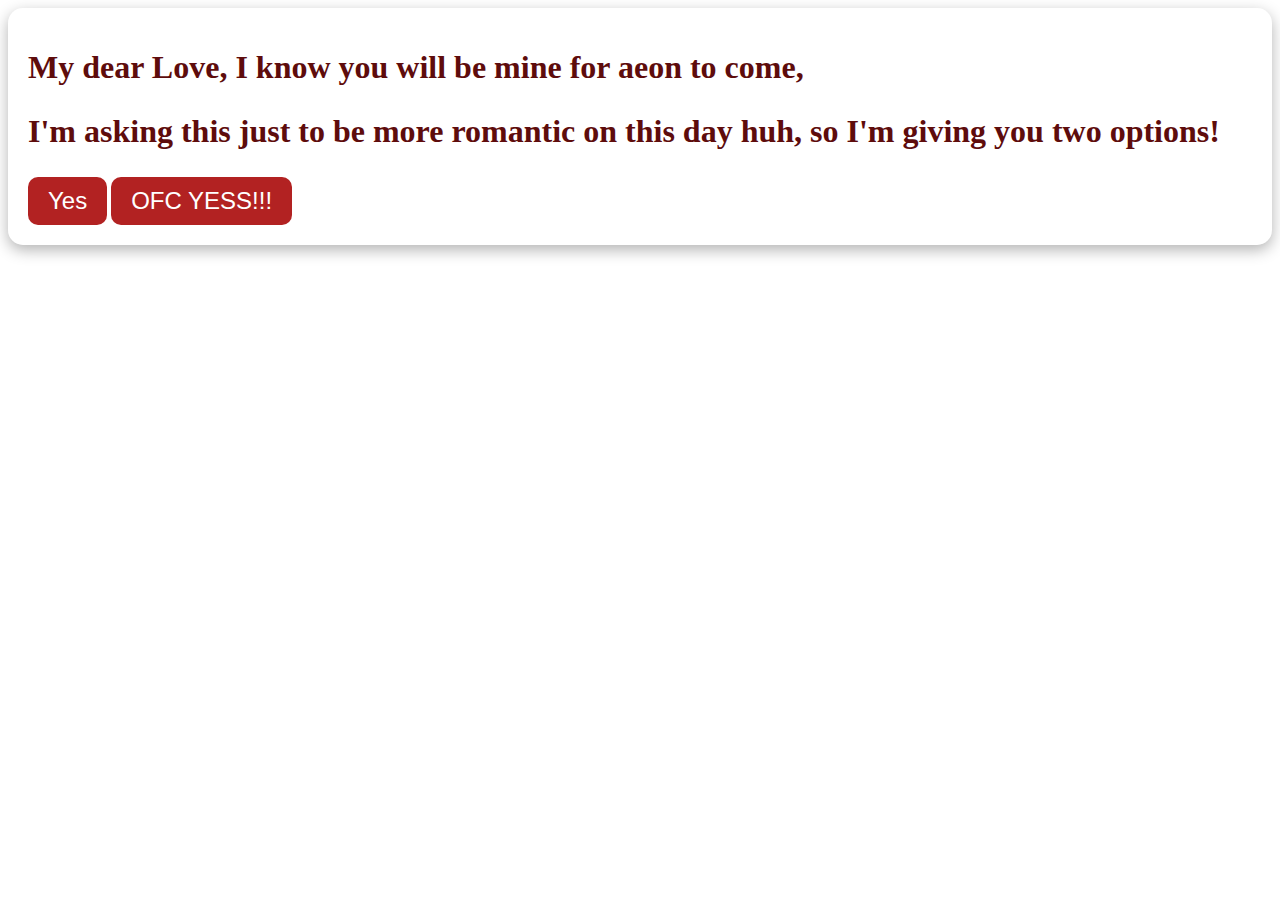
<file: index.html>
<!DOCTYPE html>
<html lang="en">
<head>
    <meta charset="UTF-8">
    <meta name="viewport" content="width=device-width, initial-scale=1.0">
    <title>My Love</title>
    <link rel="stylesheet" href="style.css">
    <script src="script.js" defer></script>
</head>
<body>
    <div class="container">
        <h1>My dear Love, I know you will be mine for aeon to come,</h1>
        <h2>I'm asking this just to be more romantic on this day huh, so I'm giving you two options!</h2>
        <div class="buttons">
            <button onclick="goToLovePage()">Yes</button>
            <button onclick="goToLovePage()">OFC YESS!!!</button>
        </div>
    </div>
</body>
</html>
</file>
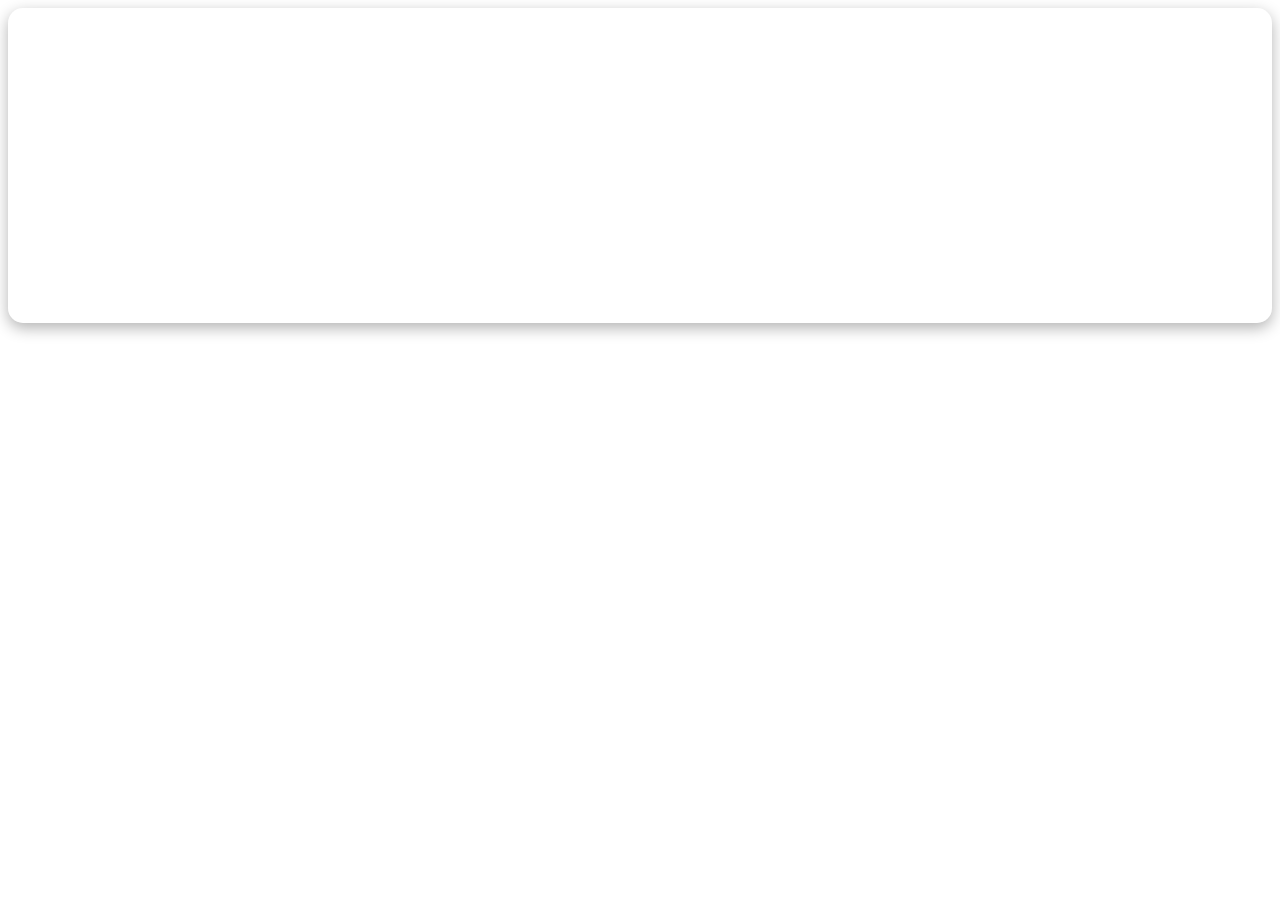
<file: love.html>
<!DOCTYPE html>
<html lang="en">
<head>
    <meta charset="UTF-8">
    <meta name="viewport" content="width=device-width, initial-scale=1.0">
    <title>Forever Us</title>
    <link rel="stylesheet" href="style.css">
</head>
<body>
    <div class="container">
        <h2 class="fade-in">
            Ah mine, it's a play of universe and destiny that we met, and you've brought me nothing but light in my life. 
            I'll do anything to do the same for you always. We did the hard part of finding each other in 8,205,999,999, 
            now let's do the easy part of being together always, huh.<br><br>
            <strong>From, unodaya naan</strong>
        </h2>
    </div>
</body>
</html>
</file>
<file: style.css>
body {
    background-image: url("https://raw.githubusercontent.com/sanjayssr/day/main/34b9c02cd0c8309d33ca4b02144caa2f.jpg");
    background-size: cover;
    background-position: center;
    background-repeat: no-repeat;
    height: 100vh;
    background-attachment: fixed;
}


.container {
    background: rgba(255, 255, 255, 0.3);
    padding: 20px;
    border-radius: 15px;
    box-shadow: 0 5px 15px rgba(0, 0, 0, 0.3);
}

h1, h2 {
    font-size: 2rem;
    color: #5e0c0c;
}

button {
    background: #b22222;
    color: white;
    font-size: 1.5rem;
    padding: 10px 20px;
    border: none;
    border-radius: 10px;
    cursor: pointer;
    transition: 0.3s;
}

button:hover {
    background: #8b0000;
    transform: scale(1.1);
}

.fade-in {
    opacity: 0;
    animation: fadeIn 2s ease-in forwards;
}

@keyframes fadeIn {
    from { opacity: 0; }
    to { opacity: 1; }
}
</file>
